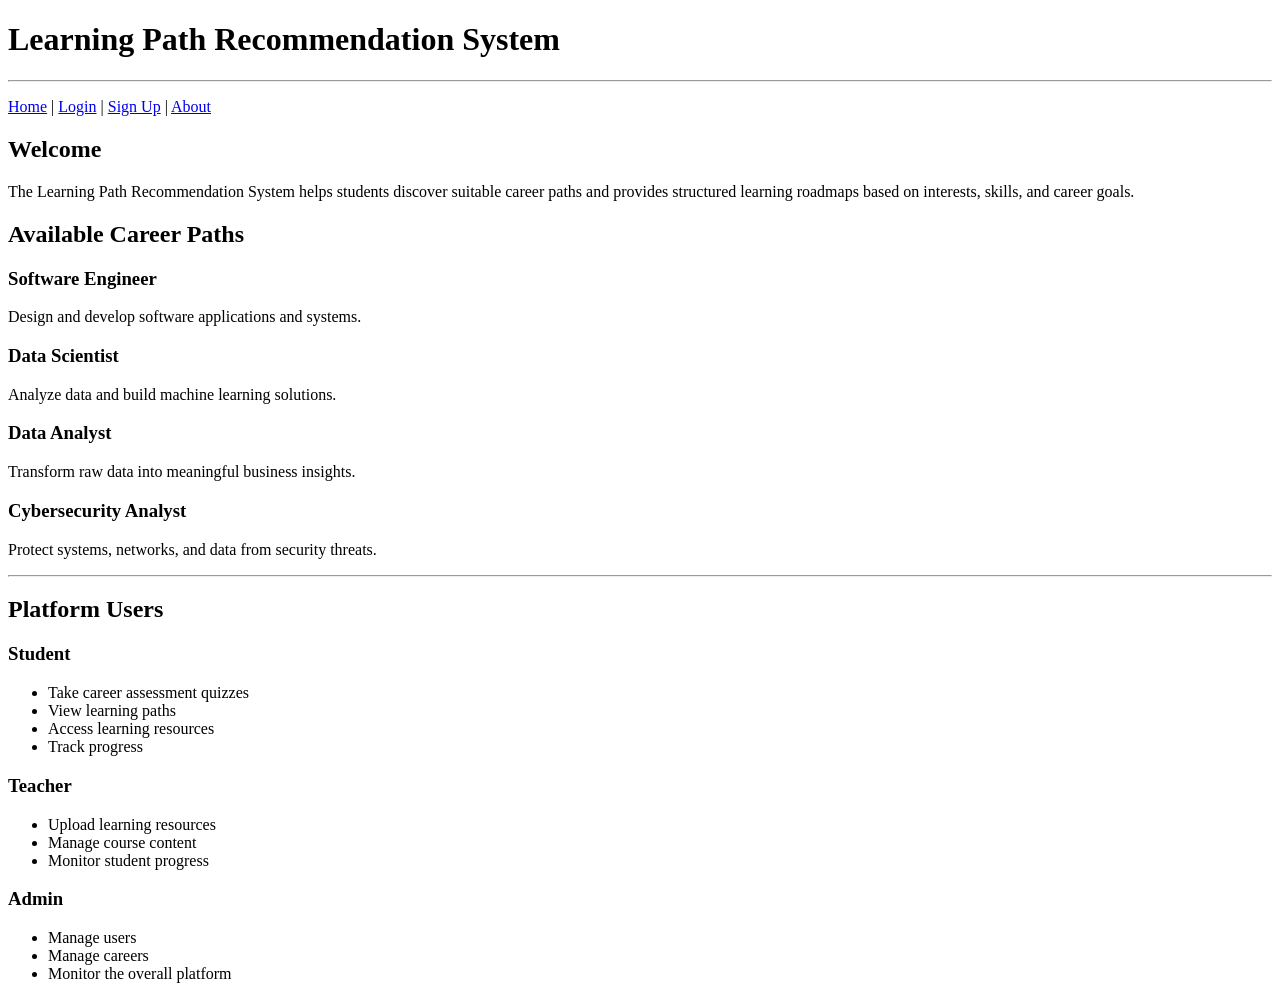
<file: backend/templates/index.html>
<!DOCTYPE html>
<html lang="en">
<head>
    <meta charset="UTF-8">
    <title>Learning Path Recommendation System</title>
</head>

<body>

    <h1>Learning Path Recommendation System</h1>

    <hr>

    <p>
        <a href="/">Home</a> |
        <a href="login">Login</a> |
        <a href="signup">Sign Up</a> |
        <a href="#">About</a>
    </p>

  

    <h2>Welcome</h2>

    <p>
        The Learning Path Recommendation System helps students discover
        suitable career paths and provides structured learning roadmaps
        based on interests, skills, and career goals.
    </p>

    

    <h2>Available Career Paths</h2>

    <h3>Software Engineer</h3>
    <p>Design and develop software applications and systems.</p>

    <h3>Data Scientist</h3>
    <p>Analyze data and build machine learning solutions.</p>

    <h3>Data Analyst</h3>
    <p>Transform raw data into meaningful business insights.</p>

    <h3>Cybersecurity Analyst</h3>
    <p>Protect systems, networks, and data from security threats.</p>

    <hr>

    <h2>Platform Users</h2>

    <h3>Student</h3>
    <ul>
        <li>Take career assessment quizzes</li>
        <li>View learning paths</li>
        <li>Access learning resources</li>
        <li>Track progress</li>
    </ul>

    <h3>Teacher</h3>
    <ul>
        <li>Upload learning resources</li>
        <li>Manage course content</li>
        <li>Monitor student progress</li>
    </ul>

    <h3>Admin</h3>
    <ul>
        <li>Manage users</li>
        <li>Manage careers</li>
        <li>Monitor the overall platform</li>
    </ul>




</body>
</html>
</file>
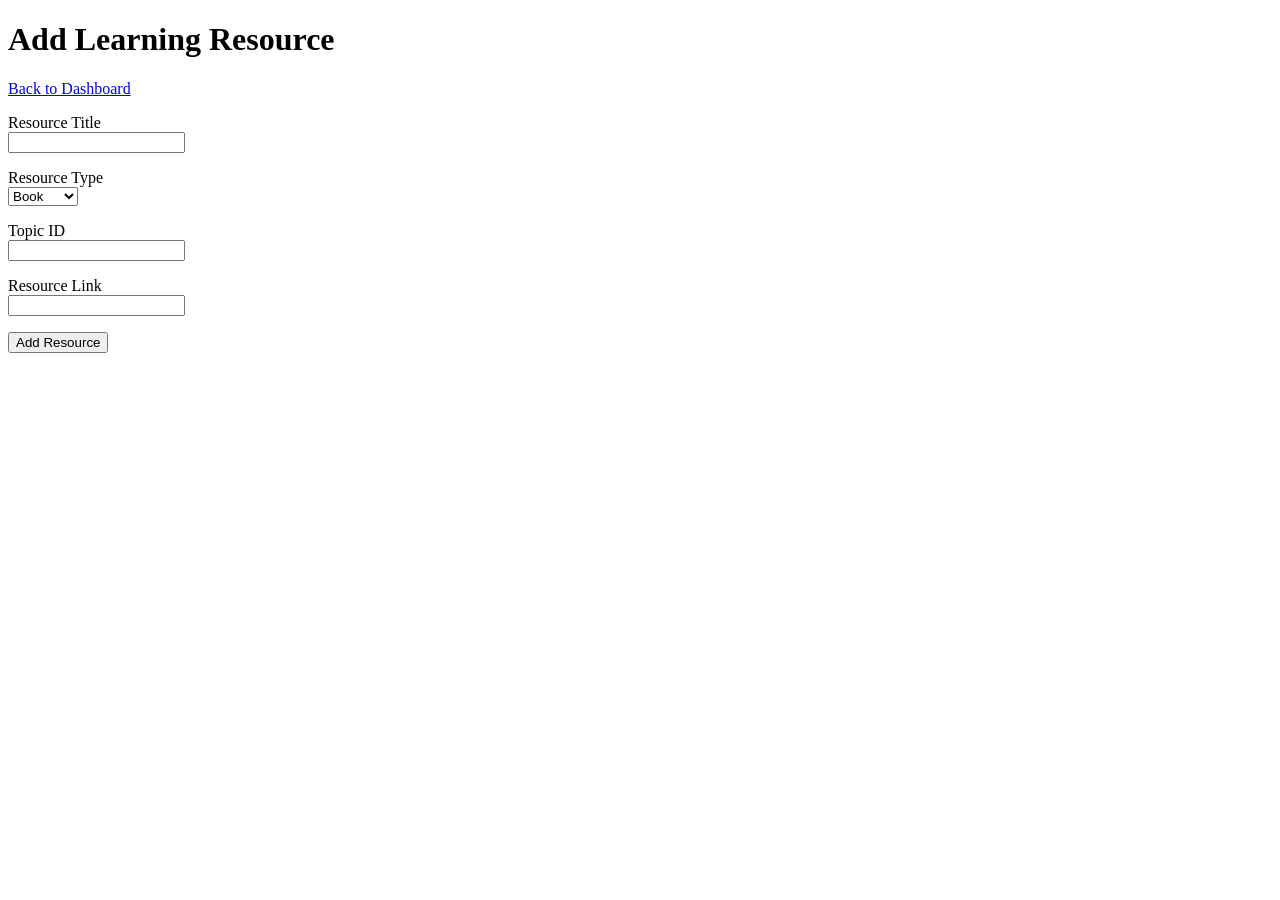
<file: backend/templates/add_resource.html>
<!DOCTYPE html>
<html>
<head>
    <title>Add Resource</title>
</head>

<body>

<h1>Add Learning Resource</h1>



<p>
<a href="/teacher">Back to Dashboard</a>
</p>



<form action="/save-resource" method="POST">

    <p>
        Resource Title
        <br>
        <input type="text" name="resource_title" required>
    </p>

    <p>
        Resource Type
        <br>

        <select name="resource_type">

            <option>Book</option>
            <option>Video</option>
            <option>PDF</option>
            <option>Website</option>
            <option>Course</option>

        </select>

    </p>

    <p>
        Topic ID
        <br>
        <input type="number" name="topic_id" required>
    </p>

    <p>
        Resource Link
        <br>
        <input type="text" name="resource_link" required>
    </p>

    <input
        type="submit"
        value="Add Resource">

</form>

</body>
</html>
</file>
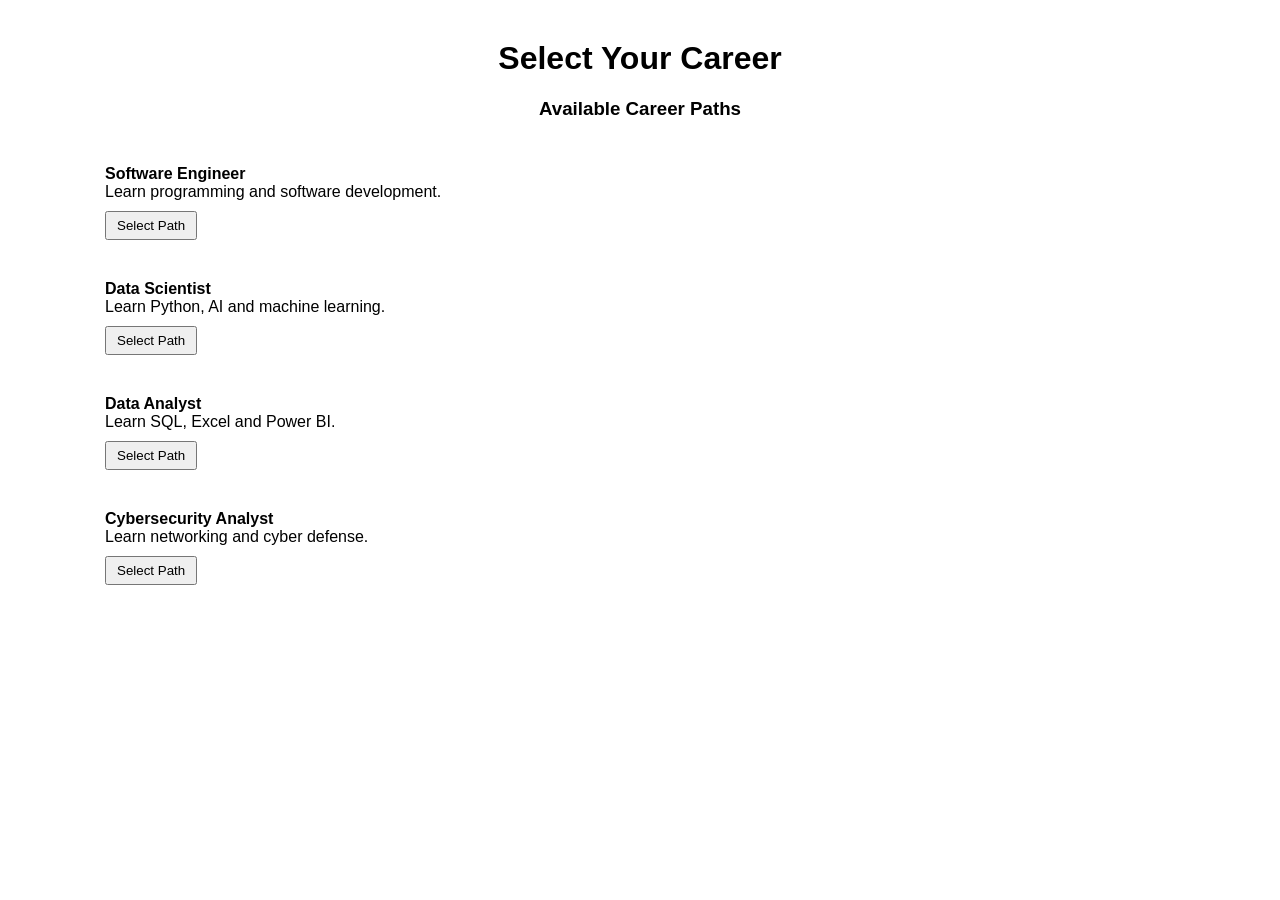
<file: backend/templates/careers.html>
<!DOCTYPE html>
<html>
<head>
    <title>Select Career</title>

    <style>

        body{
            font-family: Arial, sans-serif;
            margin: 40px;
        }

        h1{
            text-align: center;
        }

        h3{
            text-align: center;
        }

        .career-list{
    width: 500px;
    margin-top: 30px;
    margin-left: 50px;
}

        .career-item{
    
            padding: 15px;
            margin-bottom: 10px;
        }

        button{
            margin-top: 10px;
            padding: 5px 10px;
            cursor: pointer;
        }

    </style>
</head>

<body>

    <h1>Select Your Career</h1>

    <h3>Available Career Paths</h3>

    <div class="career-list">

        <div class="career-item">
            <strong>Software Engineer</strong><br>
            Learn programming and software development.<br>

            <a href="/software_engineer">
                <button>Select Path</button>
            </a>
        </div>

        <div class="career-item">
            <strong>Data Scientist</strong><br>
            Learn Python, AI and machine learning.<br>

            <a href="/data_scientist">
                <button>Select Path</button>
            </a>
        </div>

        <div class="career-item">
            <strong>Data Analyst</strong><br>
            Learn SQL, Excel and Power BI.<br>

            <a href="/data_analyst">
                <button>Select Path</button>
            </a>
        </div>

        <div class="career-item">
            <strong>Cybersecurity Analyst</strong><br>
            Learn networking and cyber defense.<br>

            <a href="/cybersecurity_analyst">
                <button>Select Path</button>
            </a>
        </div>

    </div>

</body>
</html>
</file>
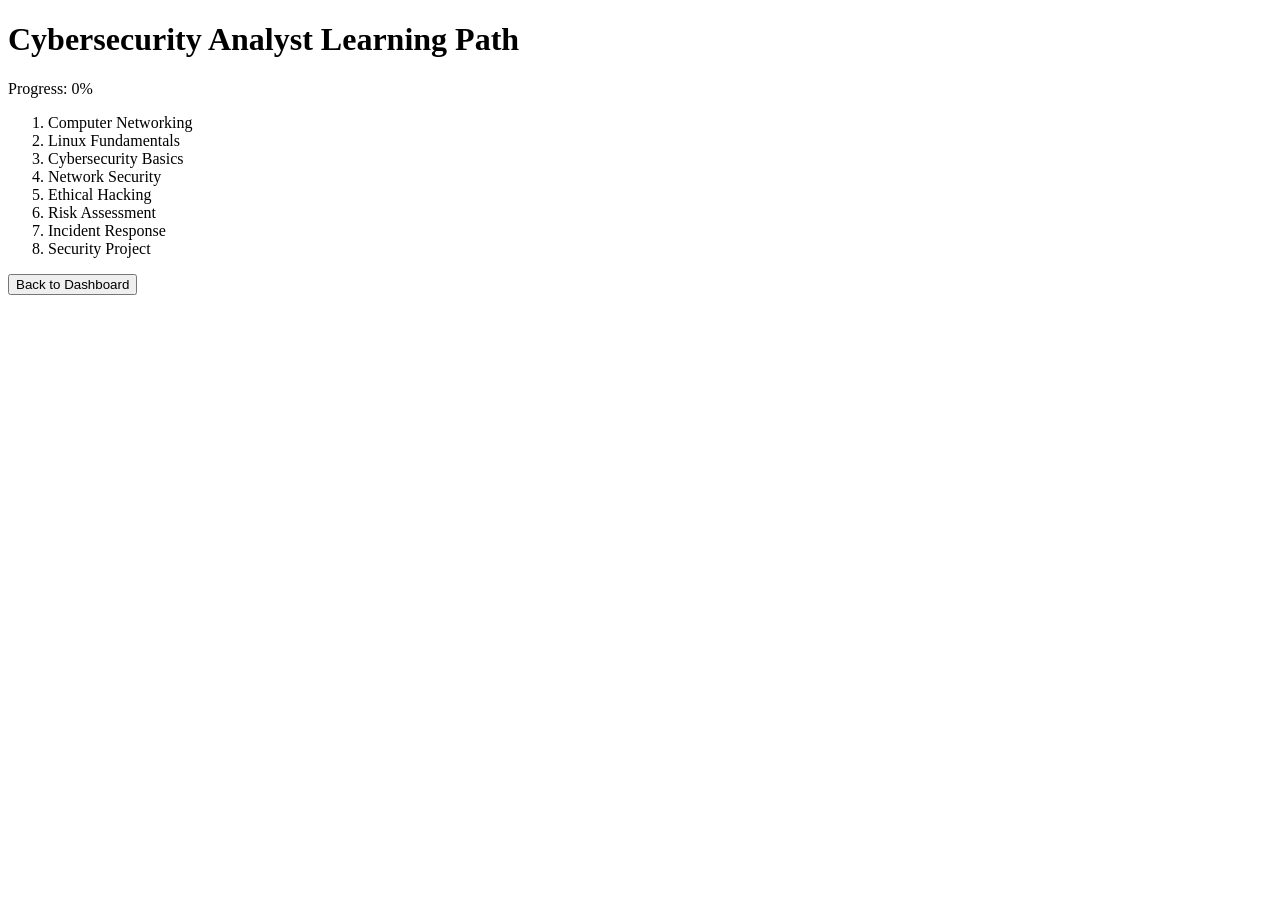
<file: backend/templates/cybersecurity_analysr.html>
<!DOCTYPE html>
<html>
<head>
    <title>Cybersecurity Analyst Path</title>
</head>
<body>

<h1>Cybersecurity Analyst Learning Path</h1>

<p>Progress: 0%</p>

<ol>
    <li>Computer Networking</li>
    <li>Linux Fundamentals</li>
    <li>Cybersecurity Basics</li>
    <li>Network Security</li>
    <li>Ethical Hacking</li>
    <li>Risk Assessment</li>
    <li>Incident Response</li>
    <li>Security Project</li>
</ol>

<a href="/student">
    <button>Back to Dashboard</button>
</a>

</body>
</html>
</file>
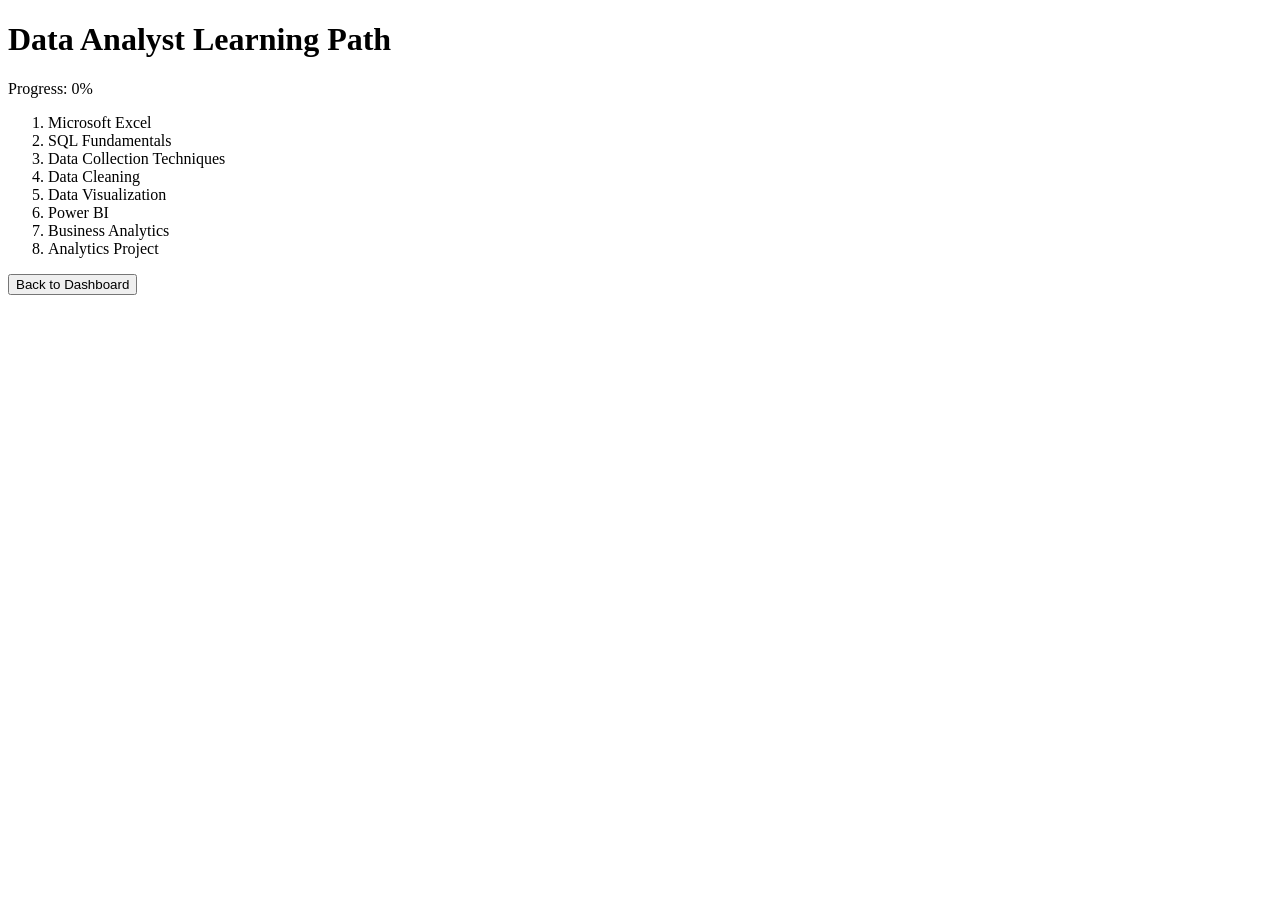
<file: backend/templates/data_analyst.html>
<!DOCTYPE html>
<html>
<head>
    <title>Data Analyst Path</title>
</head>
<body>

<h1>Data Analyst Learning Path</h1>

<p>Progress: 0%</p>

<ol>
    <li>Microsoft Excel</li>
    <li>SQL Fundamentals</li>
    <li>Data Collection Techniques</li>
    <li>Data Cleaning</li>
    <li>Data Visualization</li>
    <li>Power BI</li>
    <li>Business Analytics</li>
    <li>Analytics Project</li>
</ol>

<a href="/student">
    <button>Back to Dashboard</button>
</a>

</body>
</html>
</file>
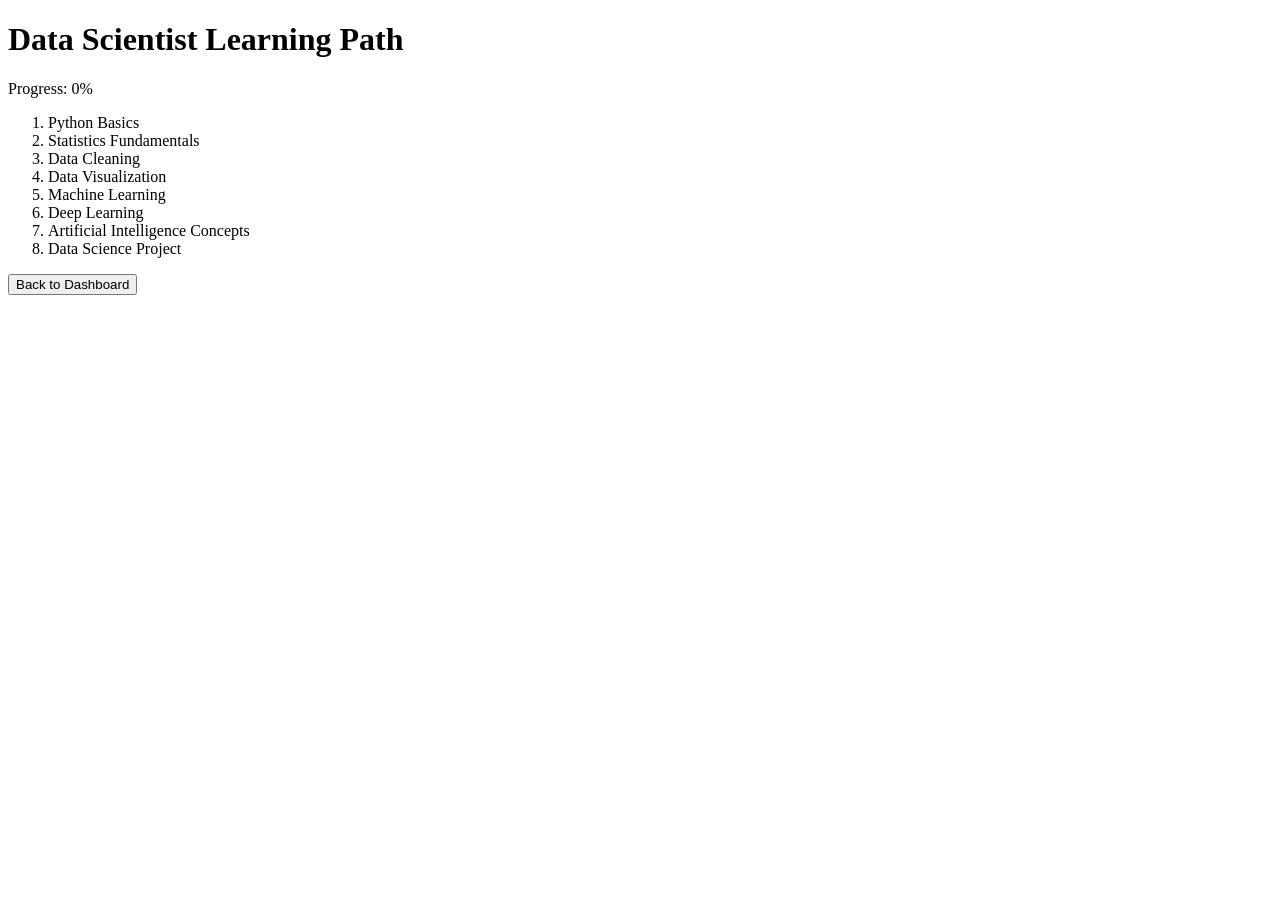
<file: backend/templates/data_scientist.html>
<!DOCTYPE html>
<html>
<head>
    <title>Data Scientist Path</title>
</head>
<body>

<h1>Data Scientist Learning Path</h1>

<p>Progress: 0%</p>

<ol>
    <li>Python Basics</li>
    <li>Statistics Fundamentals</li>
    <li>Data Cleaning</li>
    <li>Data Visualization</li>
    <li>Machine Learning</li>
    <li>Deep Learning</li>
    <li>Artificial Intelligence Concepts</li>
    <li>Data Science Project</li>
</ol>

<a href="/student">
    <button>Back to Dashboard</button>
</a>

</body>
</html>
</file>
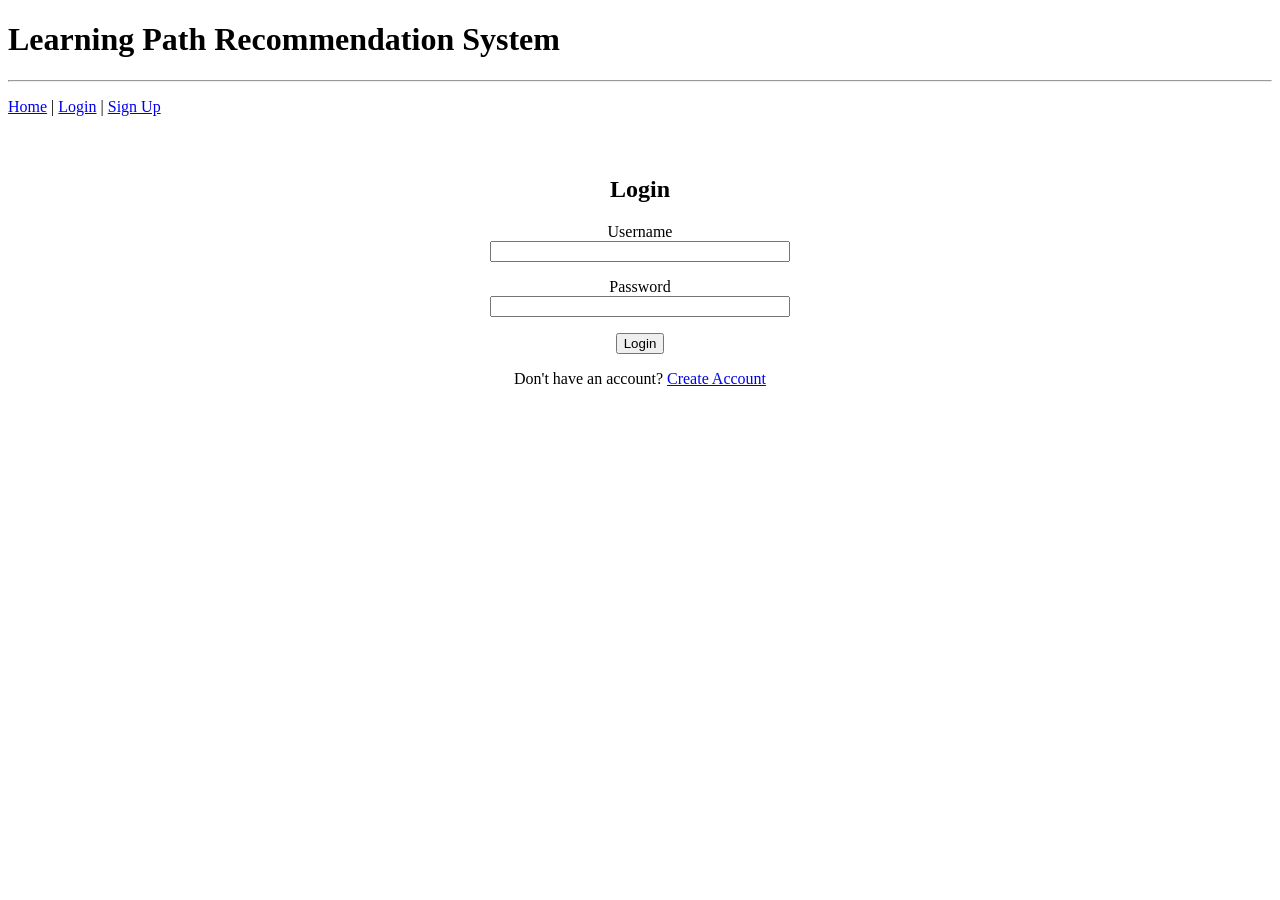
<file: backend/templates/login.html>
<!DOCTYPE html>
<html lang="en">
<head>
    <meta charset="UTF-8">
    <title>Login - Learning Path Recommendation System</title>
    <style>
        .login-box {
            width: 300px;
            margin: 60px auto;
            text-align: center;
        }

        .login-box input[type="text"],
        .login-box input[type="password"] {
            width: 100%;
            box-sizing: border-box;
        }
    </style>
</head>

<body>

    <h1>Learning Path Recommendation System</h1>

   <hr>

    <p>
        <a href="/">Home</a> |
        <a href="/login">Login</a> |
        <a href="/signup">Sign Up</a>
    </p>

    

    <div class="login-box">

        <h2>Login</h2>

        <form action="/authenticate" method="POST">

            <p>
                Username<br>
                <input type="text" name="username">
            </p>

            <p>
                Password<br>
                <input type="password" name="password">
            </p>

            <p>
                <input type="submit" value="Login">
            </p>

        </form>

        <p>
            Don't have an account?
            <a href="/signup">Create Account</a>
        </p>

    </div>

</body>
</html>
</file>
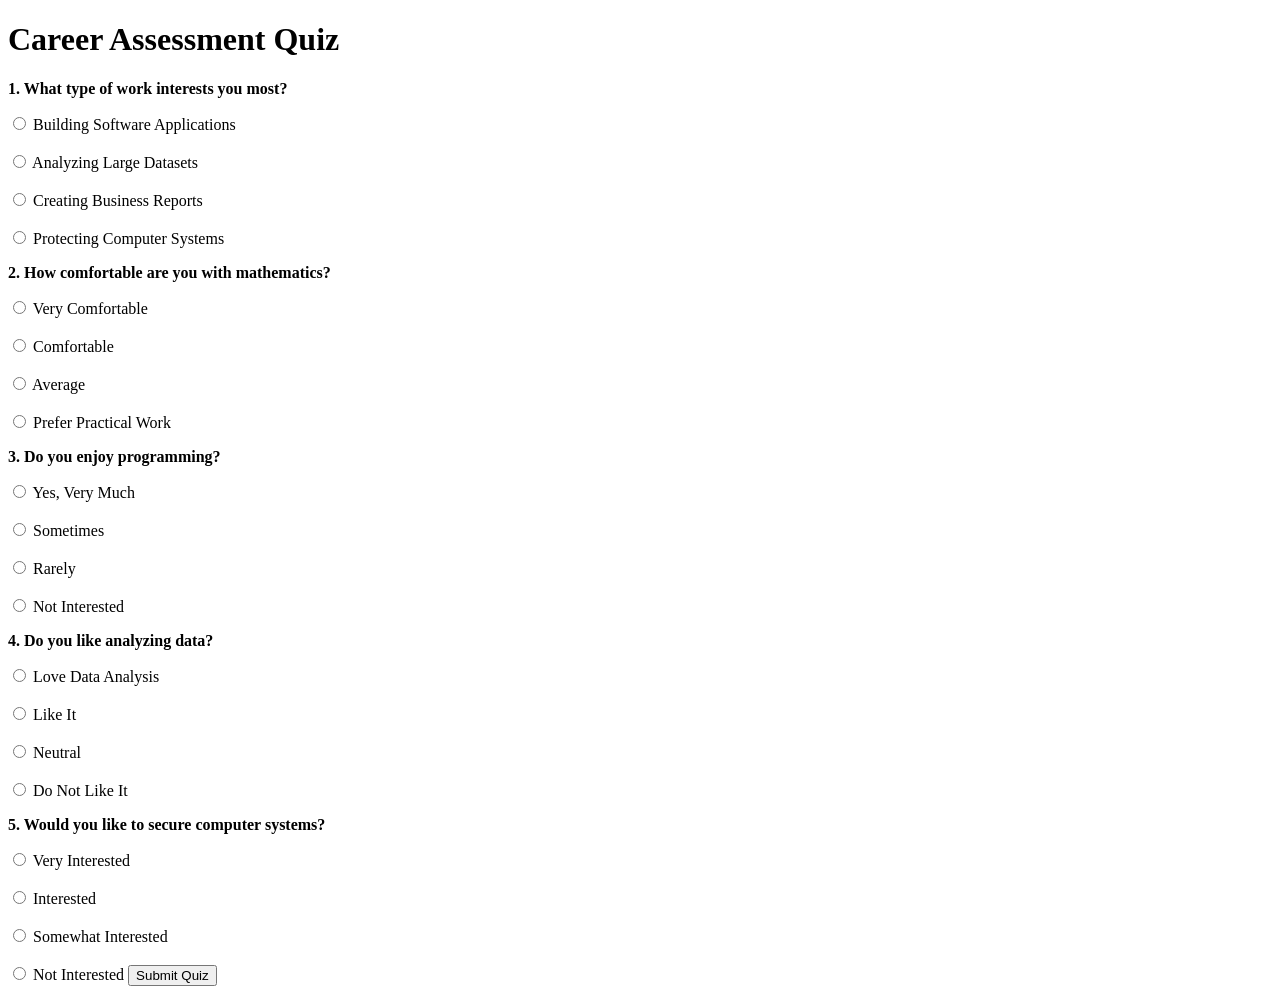
<file: backend/templates/quiz.html>
<!DOCTYPE html>
<html>
<head>
    <title>Career Assessment Quiz</title>
</head>

<body>

    <h1>Career Assessment Quiz</h1>

   

    <form action="/submit_quiz" method="POST">

        <!-- Question 1 -->

        <p><b>1. What type of work interests you most?</b></p>

        <input type="radio" name="q1" value="1" required>
        Building Software Applications

        <br><br>

        <input type="radio" name="q1" value="2">
        Analyzing Large Datasets

        <br><br>

        <input type="radio" name="q1" value="3">
        Creating Business Reports

        <br><br>

        <input type="radio" name="q1" value="4">
        Protecting Computer Systems

        


        <!-- Question 2 -->

        <p><b>2. How comfortable are you with mathematics?</b></p>

        <input type="radio" name="q2" value="5" required>
        Very Comfortable

        <br><br>

        <input type="radio" name="q2" value="6">
        Comfortable

        <br><br>

        <input type="radio" name="q2" value="7">
        Average

        <br><br>

        <input type="radio" name="q2" value="8">
        Prefer Practical Work

     


        <!-- Question 3 -->

        <p><b>3. Do you enjoy programming?</b></p>

        <input type="radio" name="q3" value="9" required>
        Yes, Very Much

        <br><br>

        <input type="radio" name="q3" value="10">
        Sometimes

        <br><br>

        <input type="radio" name="q3" value="11">
        Rarely

        <br><br>

        <input type="radio" name="q3" value="12">
        Not Interested

       


        <!-- Question 4 -->

        <p><b>4. Do you like analyzing data?</b></p>

        <input type="radio" name="q4" value="13" required>
        Love Data Analysis

        <br><br>

        <input type="radio" name="q4" value="14">
        Like It

        <br><br>

        <input type="radio" name="q4" value="15">
        Neutral

        <br><br>

        <input type="radio" name="q4" value="16">
        Do Not Like It

        


        <!-- Question 5 -->

        <p><b>5. Would you like to secure computer systems?</b></p>

        <input type="radio" name="q5" value="17" required>
        Very Interested

        <br><br>

        <input type="radio" name="q5" value="18">
        Interested

        <br><br>

        <input type="radio" name="q5" value="19">
        Somewhat Interested

        <br><br>

        <input type="radio" name="q5" value="20">
        Not Interested

    

        <input type="submit" value="Submit Quiz">

    </form>

</body>
</html>
</file>
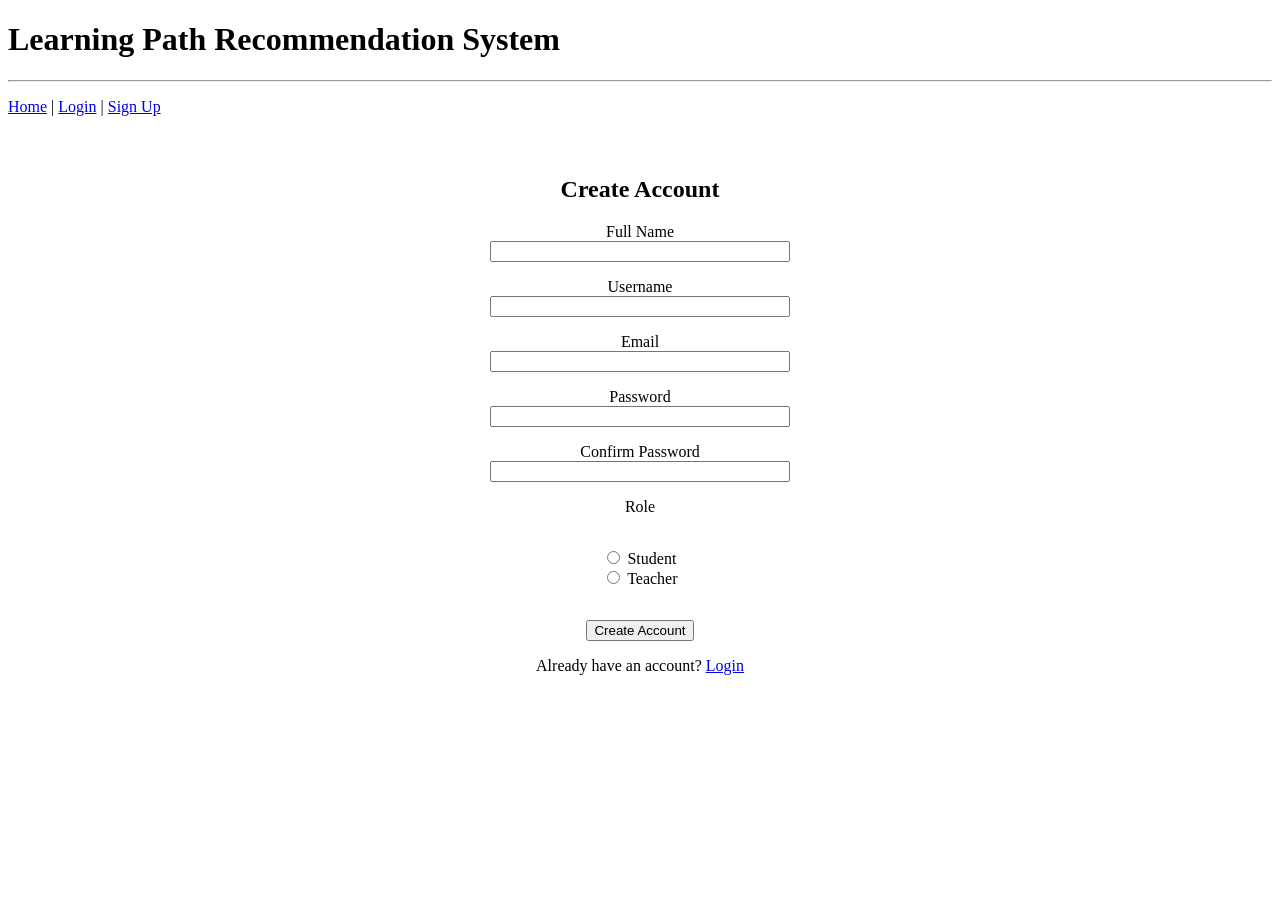
<file: backend/templates/signup.html>
<!DOCTYPE html>
<html lang="en">
<head>
    <meta charset="UTF-8">
    <title>Create Account - Learning Path Recommendation System</title>
    <style>
        .signup-box {
            width: 300px;
            margin: 60px auto;
            text-align: center;
        }

        .signup-box input[type="text"],
        .signup-box input[type="email"],
        .signup-box input[type="password"] {
            width: 100%;
            box-sizing: border-box;
        }

        .role-options {
            display: inline-block;
            text-align: left;
        }
    </style>
</head>

<body>

    <h1>Learning Path Recommendation System</h1>

    <hr>

    <p>
        <a href="/">Home</a> |
        <a href="/login">Login</a> |
        <a href="/signup">Sign Up</a>
    </p>

    

    <div class="signup-box">

        <h2>Create Account</h2>

        <form action="/register" method="POST">

            <p>
                Full Name<br>
                <input type="text" name="full_name">
            </p>

            <p>
                Username<br>
                <input type="text" name="username">
            </p>

            <p>
                Email<br>
                <input type="email" name="email">
            </p>

            <p>
                Password<br>
                <input type="password" name="password">
            </p>

            <p>
                Confirm Password<br>
                <input type="password" name="confirm_password">
            </p>

            <p>
                Role
            </p>

            <p class="role-options">
                <input type="radio" name="role" value="student"> Student
                <br>
                <input type="radio" name="role" value="teacher"> Teacher
            </p>

            <p>
                <input type="submit" value="Create Account">
            </p>

        </form>

     

        <p>
            Already have an account?
            <a href="/login">Login</a>
        </p>

    </div>

</body>
</html>
</file>
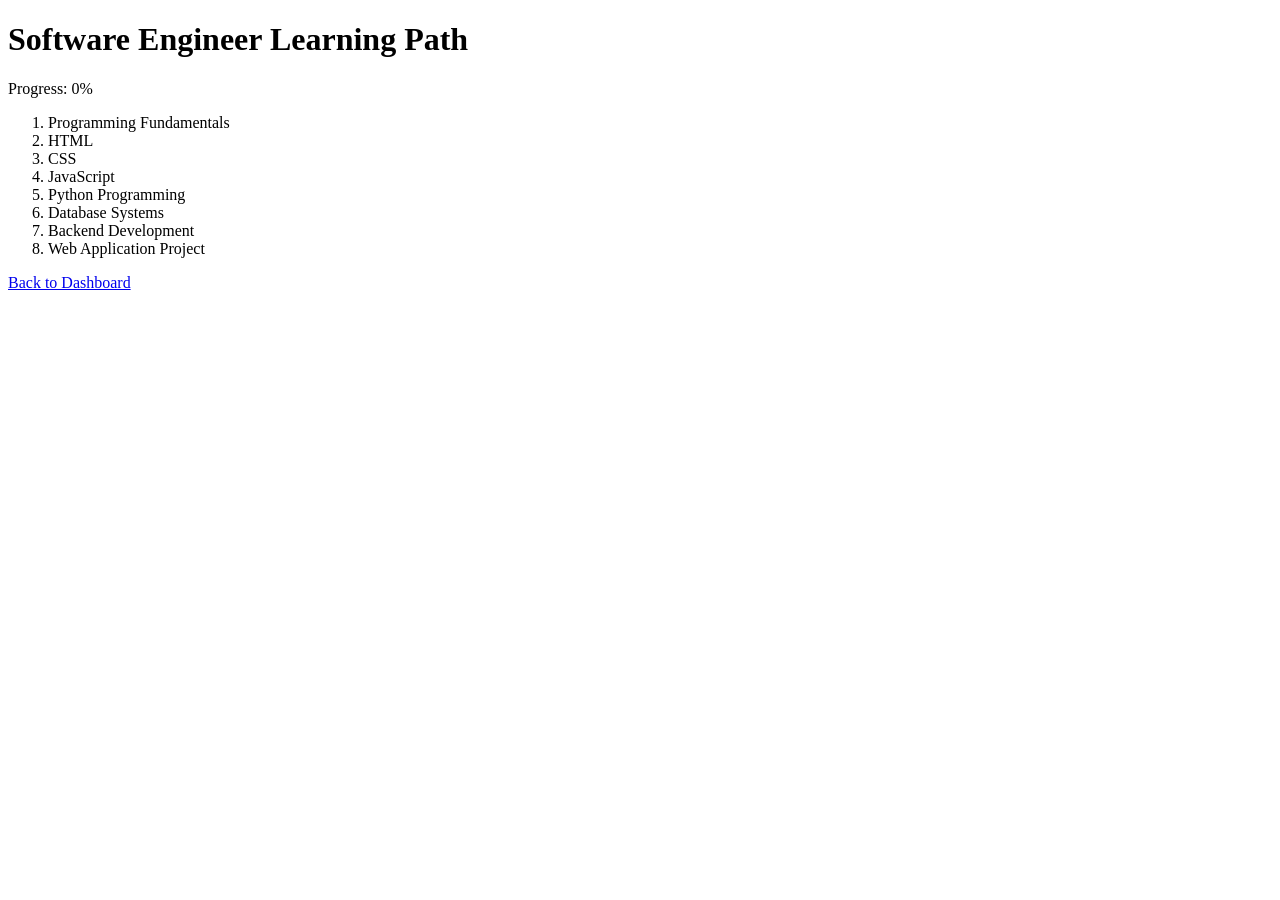
<file: backend/templates/software_engineer.html>
<!DOCTYPE html>
<html>
<head>
    <title>Software Engineer Path</title>
</head>
<body>

<h1>Software Engineer Learning Path</h1>

<p>Progress: 0%</p>

<ol>
    <li>Programming Fundamentals</li>
    <li>HTML</li>
    <li>CSS</li>
    <li>JavaScript</li>
    <li>Python Programming</li>
    <li>Database Systems</li>
    <li>Backend Development</li>
    <li>Web Application Project</li>
</ol>

<a href="/student">Back to Dashboard</a>

</body>
</html>
</file>
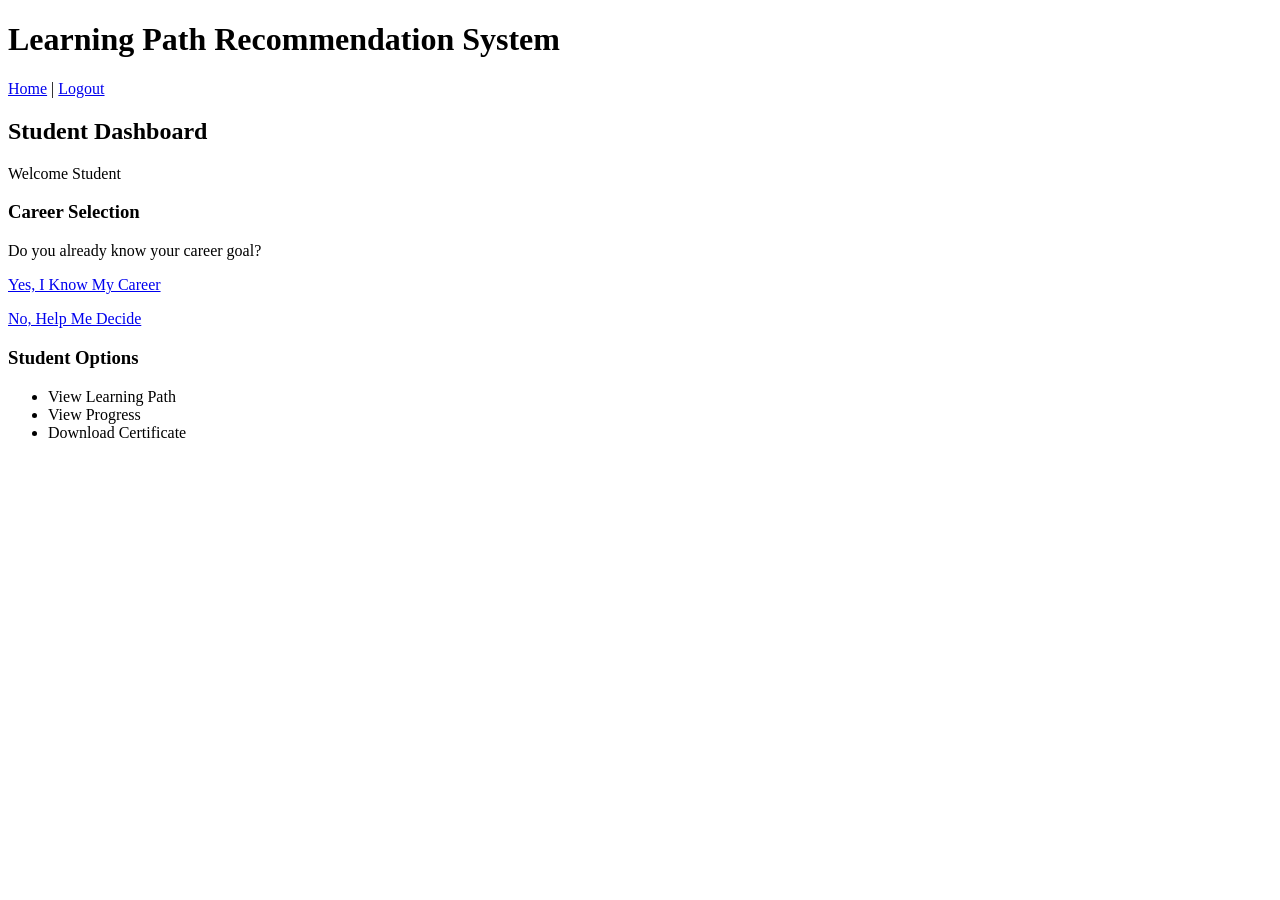
<file: backend/templates/student_dashboard.html>
<!DOCTYPE html>
<html>
<head>
    <title>Student Dashboard</title>
</head>

<body>

    <h1>Learning Path Recommendation System</h1>

    

    <p>
        <a href="/">Home</a> |
        <a href="/login">Logout</a>
    </p>

    

    <h2>Student Dashboard</h2>

    <p>Welcome Student</p>

  
    <h3>Career Selection</h3>

    <p>
        Do you already know your career goal?
    </p>

    <p>
        <a href="/careers">Yes, I Know My Career</a>
    </p>

    <p>
        <a href="/quiz">No, Help Me Decide</a>
    </p>


    <h3>Student Options</h3>

    <ul>
        <li>View Learning Path</li>
        <li>View Progress</li>
        <li>Download Certificate</li>
    </ul>

</body>
</html>
</file>
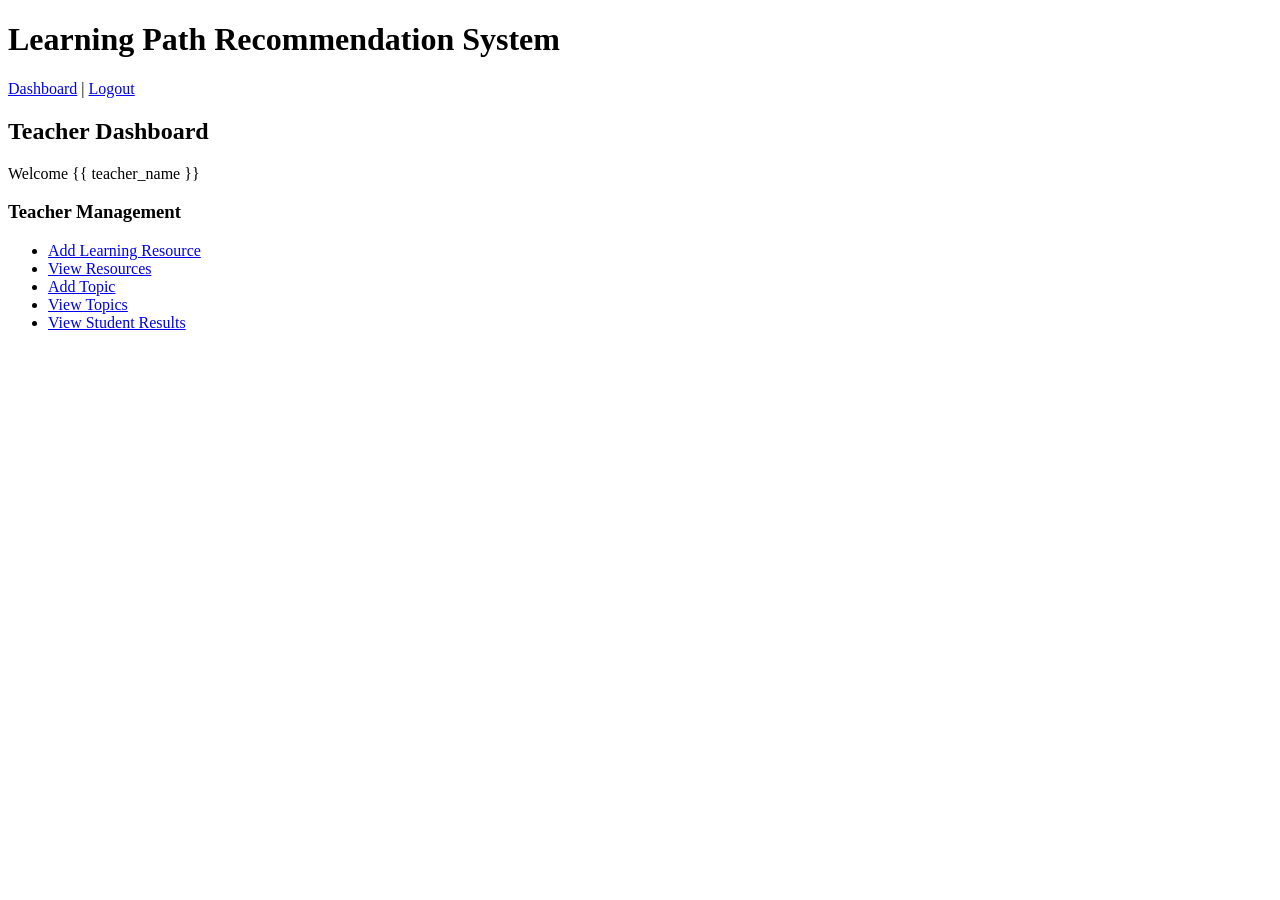
<file: backend/templates/teacher_dashboard.html>
<!DOCTYPE html>
<html>
<head>
    <title>Teacher Dashboard</title>
</head>

<body>

    <h1>Learning Path Recommendation System</h1>



    <p>
        <a href="/teacher">Dashboard</a> |
        <a href="/login">Logout</a>
    </p>


    <h2>Teacher Dashboard</h2>

    <p>
        Welcome {{ teacher_name }}
    </p>

 

    <h3>Teacher Management</h3>

    <ul>

        <li>
            <a href="/add-resource">
                Add Learning Resource
            </a>
        </li>

        <li>
            <a href="/view-resources">
                View Resources
            </a>
        </li>

        <li>
            <a href="/add-topic">
                Add Topic
            </a>
        </li>

        <li>
            <a href="/view-topics">
                View Topics
            </a>
        </li>

        <li>
            <a href="/student-results">
                View Student Results
            </a>
        </li>

    </ul>

</body>
</html>
</file>
